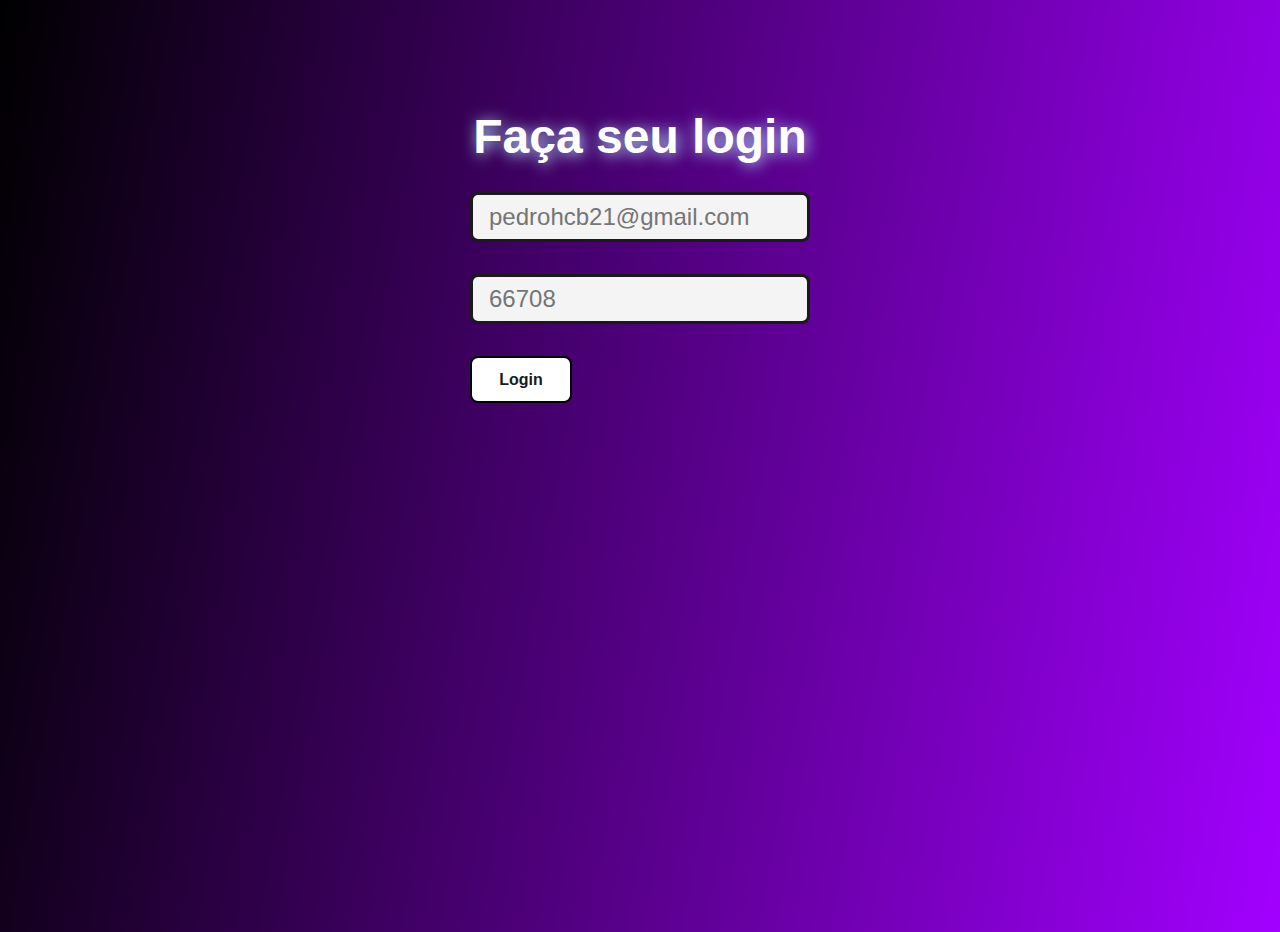
<file: html/login.html>
<!DOCTYPE html>
<html lang="pt-br">

    <head>
        <meta charset="UTF-8">
        <meta http-equiv="X-UA-Compatible" content="IE=edge">
        <meta name="viewport" content="width=device-width, initial-scale=1.0">
        <title>Login - Todo</title>

        <link rel="stylesheet" href="../css/login.css">
    </head>

    <body>
        <div class="login-container">
            <h1>Faça seu login</h1>

            <form action="">
                <input type="email" id="email" placeholder="pedrohcb21@gmail.com">
                <input type="password" id="pass" placeholder="66708">
                
                <button class="btn" type="submit">Login</button>
            </form>
        </div>

        <script src="../js/login.js"></script>
    </body>

</html>
</file>
<file: css/login.css>
* {
    scroll-behavior: smooth;
    font-family: "Poppins", sans-serif;
    margin: 0;
    padding: 0;
    box-sizing: border-box;
}

body {
    background: #1A1A1A;
    background: linear-gradient(
        100deg,
        rgb(0, 0, 0),
        #a200ff
    );
    color: white;
    min-height: 100vh;
    margin-bottom: 2rem;
}

.login-container {
    min-width: 30%;
    height: 200px;

    margin: 0 auto;
    padding-top: 20%;

    gap: 28px;

    display: flex;
    flex-direction: column;
    align-items: center;
    justify-content: center;
}

form {
    display: flex;
    flex-direction: column;
    gap: 32px;
}

form input {
    gap: 22px;

    padding: 0.5rem 0.5rem 0.5rem 1rem;
    font-size: 1.5rem;
    border: 3px solid #1A1A1A;
    border-radius: 8px;

    background: #f4f4f4;
}

.btn {
    padding: 0.8rem;
    max-width: 30%;

    font-weight: bolder;
    font-size: 1em;

    color: #1A1A1A;
    background: white;
    cursor: pointer;
    transition: all 0.3s ease;

    border-radius: 8px;
    border: 2px solid #000;
}

.btn:hover {
    background: #000000;
    color: white;
}

h1 {
    text-shadow: 2px 2px 15px rgb(176, 230, 255);
    font-size: 3em;
}
</file>
